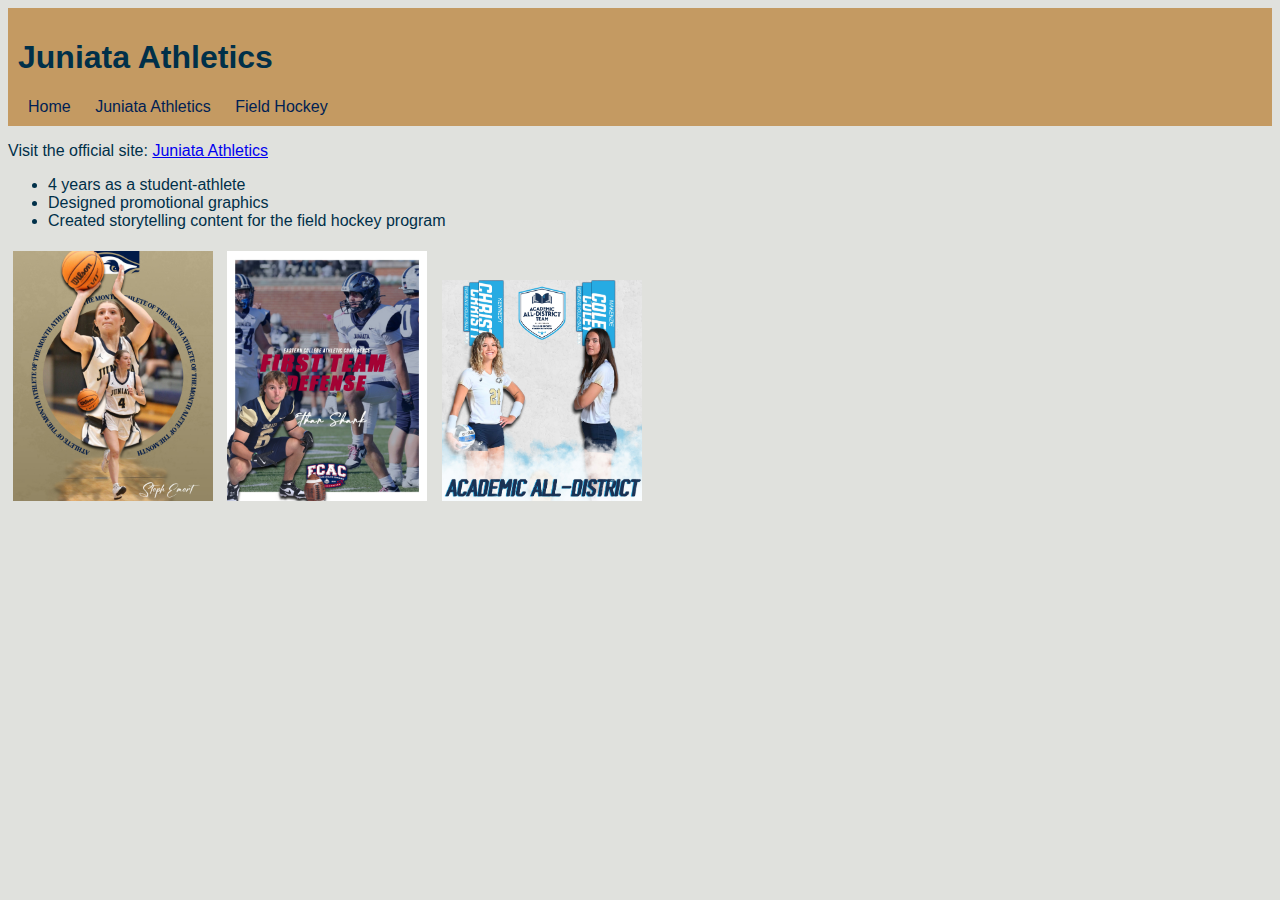
<file: athletics.html>
<!DOCTYPE html>
<html lang="en">
<head>
    <meta charset="UTF-8">
    <title>Juniata Athletics</title>
    <link rel="stylesheet" href="css/style.css">
</head>
<body>
    <header>
        <h1>Juniata Athletics</h1>
        <nav>
            <a href="index.html">Home</a>
            <a href="athletics.html">Juniata Athletics</a>
            <a href="fieldhockey.html">Field Hockey</a>
        </nav>
    </header>
    <main>
        <section>
            <p>Visit the official site: <a href="https://www.juniatasports.net/landing/index" target="_blank">Juniata Athletics</a></p>
            <ul>
                <li>4 years as a student-athlete</li>
                <li>Designed promotional graphics</li>
                <li>Created storytelling content for the field hockey program</li>
            </ul>
            <div class="gallery">
                <img src="images/athletics1.jpg" alt="Athletics Image 1">
                <img src="images/athletics2.jpg" alt="Athletics Image 2">
                <img src="images/athletics3.jpg" alt="Athletics Image 3">
            </div>
        </section>
    </main>
</body>
</html>
</file>
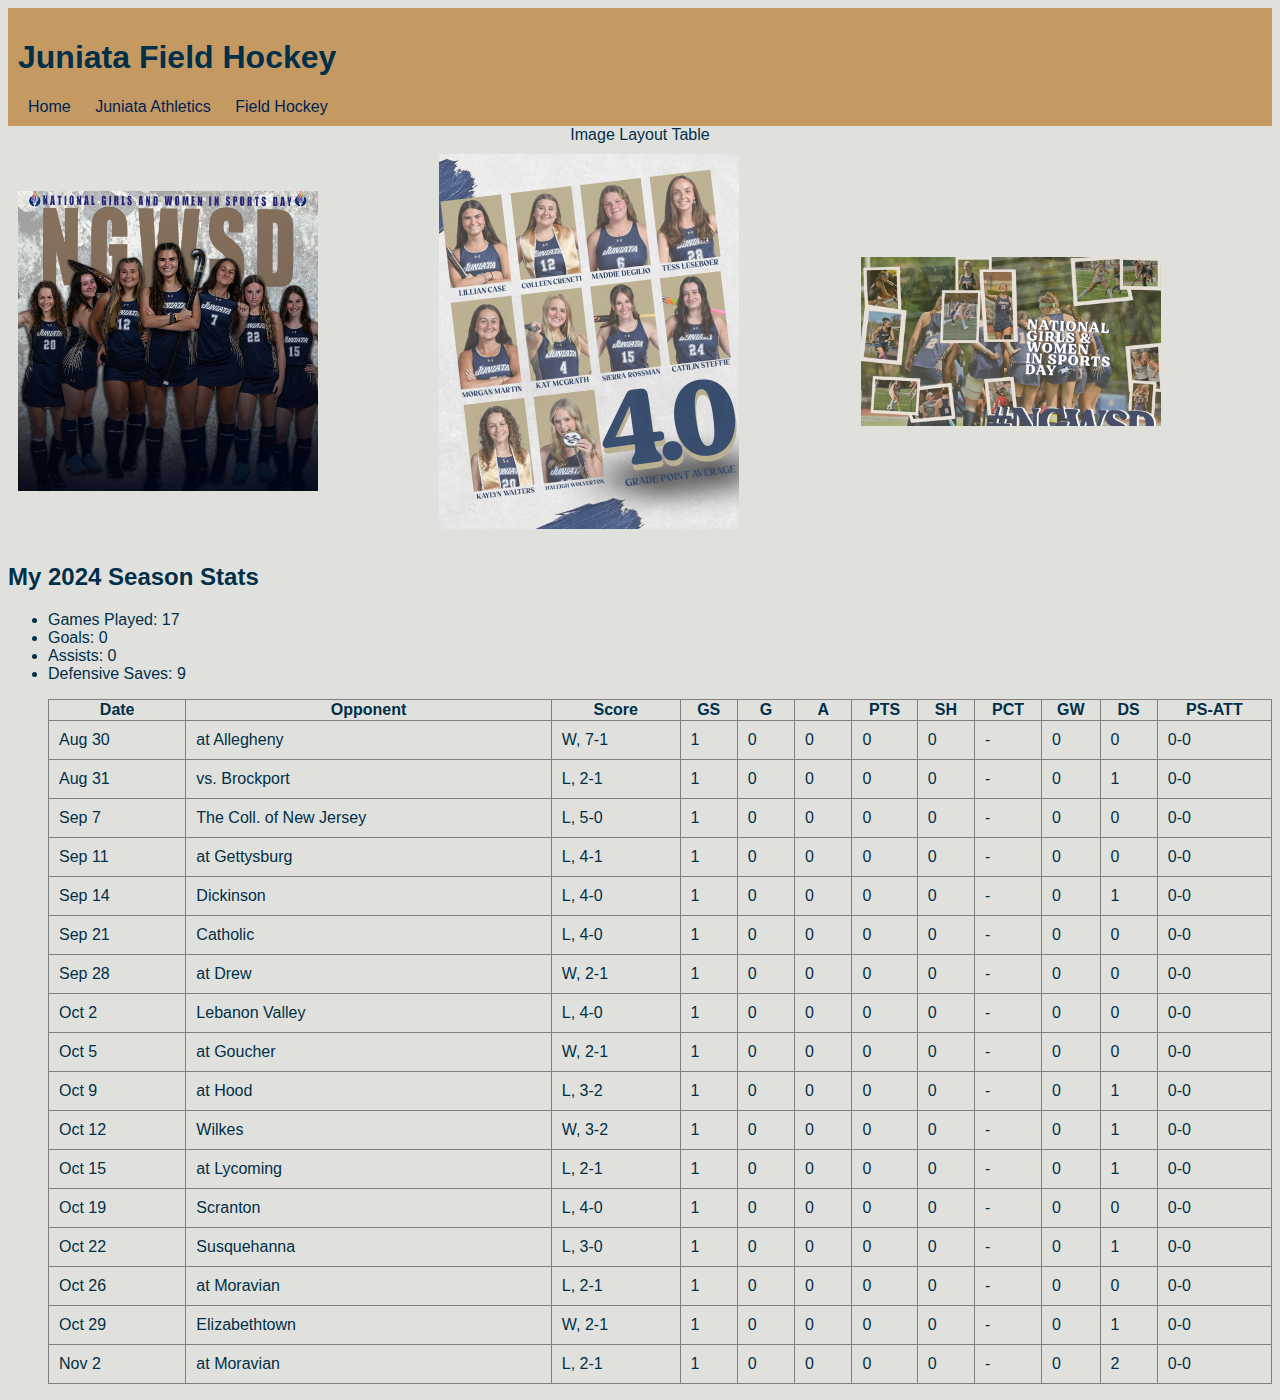
<file: fieldhockey.html>
<!DOCTYPE html>
<html lang="en">
<head>
    <meta charset="UTF-8">
    <title>Field Hockey</title>
    <link rel="stylesheet" href="css/style.css">
</head>
<body>
    <header>
        <h1>Juniata Field Hockey</h1>
        <nav>
            <a href="index.html">Home</a>
            <a href="athletics.html">Juniata Athletics</a>
            <a href="fieldhockey.html">Field Hockey</a>
        </nav>
    </header>
    <main>
        <section>
            <table>
                <caption>Image Layout Table</caption>
                <tr>
                    <td><img src="images/hockey1.jpg" alt="Hockey Image 1" width="300"></td>
                    <td><img src="images/hockey2.jpg" alt="Hockey Image 2" width="300"></td>
                    <td><img src="images/hockey3.jpg" alt="Hockey Image 3" width="300"></td>
                </tr>
            </table>
        </section>
        <section>
            <h2>My 2024 Season Stats</h2>
            <ul>
                <li>Games Played: 17</li>
                <li>Goals: 0</li>
                <li>Assists: 0</li>
                <li>Defensive Saves: 9</li>
            </ul>
            <ol>
                <table border="1">
                    <thead>
                      <tr>
                        <th>Date</th>
                        <th>Opponent</th>
                        <th>Score</th>
                        <th>GS</th>
                        <th>G</th>
                        <th>A</th>
                        <th>PTS</th>
                        <th>SH</th>
                        <th>PCT</th>
                        <th>GW</th>
                        <th>DS</th>
                        <th>PS-ATT</th>
                      </tr>
                    </thead>
                    <tbody>
                      <tr>
                        <td>Aug 30</td>
                        <td>at Allegheny</td>
                        <td>W, 7-1</td>
                        <td>1</td>
                        <td>0</td>
                        <td>0</td>
                        <td>0</td>
                        <td>0</td>
                        <td>-</td>
                        <td>0</td>
                        <td>0</td>
                        <td>0-0</td>
                      </tr>
                      <tr>
                        <td>Aug 31</td>
                        <td>vs. Brockport</td>
                        <td>L, 2-1</td>
                        <td>1</td>
                        <td>0</td>
                        <td>0</td>
                        <td>0</td>
                        <td>0</td>
                        <td>-</td>
                        <td>0</td>
                        <td>1</td>
                        <td>0-0</td>
                      </tr>
                      <tr>
                        <td>Sep 7</td>
                        <td>The Coll. of New Jersey</td>
                        <td>L, 5-0</td>
                        <td>1</td>
                        <td>0</td>
                        <td>0</td>
                        <td>0</td>
                        <td>0</td>
                        <td>-</td>
                        <td>0</td>
                        <td>0</td>
                        <td>0-0</td>
                      </tr>
                      <tr>
                        <td>Sep 11</td>
                        <td>at Gettysburg</td>
                        <td>L, 4-1</td>
                        <td>1</td>
                        <td>0</td>
                        <td>0</td>
                        <td>0</td>
                        <td>0</td>
                        <td>-</td>
                        <td>0</td>
                        <td>0</td>
                        <td>0-0</td>
                      </tr>
                      <tr>
                        <td>Sep 14</td>
                        <td>Dickinson</td>
                        <td>L, 4-0</td>
                        <td>1</td>
                        <td>0</td>
                        <td>0</td>
                        <td>0</td>
                        <td>0</td>
                        <td>-</td>
                        <td>0</td>
                        <td>1</td>
                        <td>0-0</td>
                      </tr>
                      <tr>
                        <td>Sep 21</td>
                        <td>Catholic</td>
                        <td>L, 4-0</td>
                        <td>1</td>
                        <td>0</td>
                        <td>0</td>
                        <td>0</td>
                        <td>0</td>
                        <td>-</td>
                        <td>0</td>
                        <td>0</td>
                        <td>0-0</td>
                      </tr>
                      <tr>
                        <td>Sep 28</td>
                        <td>at Drew</td>
                        <td>W, 2-1</td>
                        <td>1</td>
                        <td>0</td>
                        <td>0</td>
                        <td>0</td>
                        <td>0</td>
                        <td>-</td>
                        <td>0</td>
                        <td>0</td>
                        <td>0-0</td>
                      </tr>
                      <tr>
                        <td>Oct 2</td>
                        <td>Lebanon Valley</td>
                        <td>L, 4-0</td>
                        <td>1</td>
                        <td>0</td>
                        <td>0</td>
                        <td>0</td>
                        <td>0</td>
                        <td>-</td>
                        <td>0</td>
                        <td>0</td>
                        <td>0-0</td>
                      </tr>
                      <tr>
                        <td>Oct 5</td>
                        <td>at Goucher</td>
                        <td>W, 2-1</td>
                        <td>1</td>
                        <td>0</td>
                        <td>0</td>
                        <td>0</td>
                        <td>0</td>
                        <td>-</td>
                        <td>0</td>
                        <td>0</td>
                        <td>0-0</td>
                      </tr>
                      <tr>
                        <td>Oct 9</td>
                        <td>at Hood</td>
                        <td>L, 3-2</td>
                        <td>1</td>
                        <td>0</td>
                        <td>0</td>
                        <td>0</td>
                        <td>0</td>
                        <td>-</td>
                        <td>0</td>
                        <td>1</td>
                        <td>0-0</td>
                      </tr>
                      <tr>
                        <td>Oct 12</td>
                        <td>Wilkes</td>
                        <td>W, 3-2</td>
                        <td>1</td>
                        <td>0</td>
                        <td>0</td>
                        <td>0</td>
                        <td>0</td>
                        <td>-</td>
                        <td>0</td>
                        <td>1</td>
                        <td>0-0</td>
                      </tr>
                      <tr>
                        <td>Oct 15</td>
                        <td>at Lycoming</td>
                        <td>L, 2-1</td>
                        <td>1</td>
                        <td>0</td>
                        <td>0</td>
                        <td>0</td>
                        <td>0</td>
                        <td>-</td>
                        <td>0</td>
                        <td>1</td>
                        <td>0-0</td>
                      </tr>
                      <tr>
                        <td>Oct 19</td>
                        <td>Scranton</td>
                        <td>L, 4-0</td>
                        <td>1</td>
                        <td>0</td>
                        <td>0</td>
                        <td>0</td>
                        <td>0</td>
                        <td>-</td>
                        <td>0</td>
                        <td>0</td>
                        <td>0-0</td>
                      </tr>
                      <tr>
                        <td>Oct 22</td>
                        <td>Susquehanna</td>
                        <td>L, 3-0</td>
                        <td>1</td>
                        <td>0</td>
                        <td>0</td>
                        <td>0</td>
                        <td>0</td>
                        <td>-</td>
                        <td>0</td>
                        <td>1</td>
                        <td>0-0</td>
                      </tr>
                      <tr>
                        <td>Oct 26</td>
                        <td>at Moravian</td>
                        <td>L, 2-1</td>
                        <td>1</td>
                        <td>0</td>
                        <td>0</td>
                        <td>0</td>
                        <td>0</td>
                        <td>-</td>
                        <td>0</td>
                        <td>0</td>
                        <td>0-0</td>
                      </tr>
                      <tr>
                        <td>Oct 29</td>
                        <td>Elizabethtown</td>
                        <td>W, 2-1</td>
                        <td>1</td>
                        <td>0</td>
                        <td>0</td>
                        <td>0</td>
                        <td>0</td>
                        <td>-</td>
                        <td>0</td>
                        <td>1</td>
                        <td>0-0</td>
                      </tr>
                      <tr>
                        <td>Nov 2</td>
                        <td>at Moravian</td>
                        <td>L, 2-1</td>
                        <td>1</td>
                        <td>0</td>
                        <td>0</td>
                        <td>0</td>
                        <td>0</td>
                        <td>-</td>
                        <td>0</td>
                        <td>2</td>
                        <td>0-0</td>
                      </tr>
                    </tbody>
                  </table>
            </ol>
        </section>
    </main>
</body>
</html>
</file>
<file: css/style.css>
body {
    background-color: #e0e1dd;
    color: #003049;
    font-family: Arial, sans-serif;
}
nav a {
    margin: 0 10px;
    text-decoration: none;
    color: #001f54;
}
.gallery img {
    width: 200px;
    margin: 5px;
}
header {
    background-color: #c49a62;
    padding: 10px;
}
table {
    width: 100%;
    border-collapse: collapse;
}
table td {
    padding: 10px;
}
</file>
